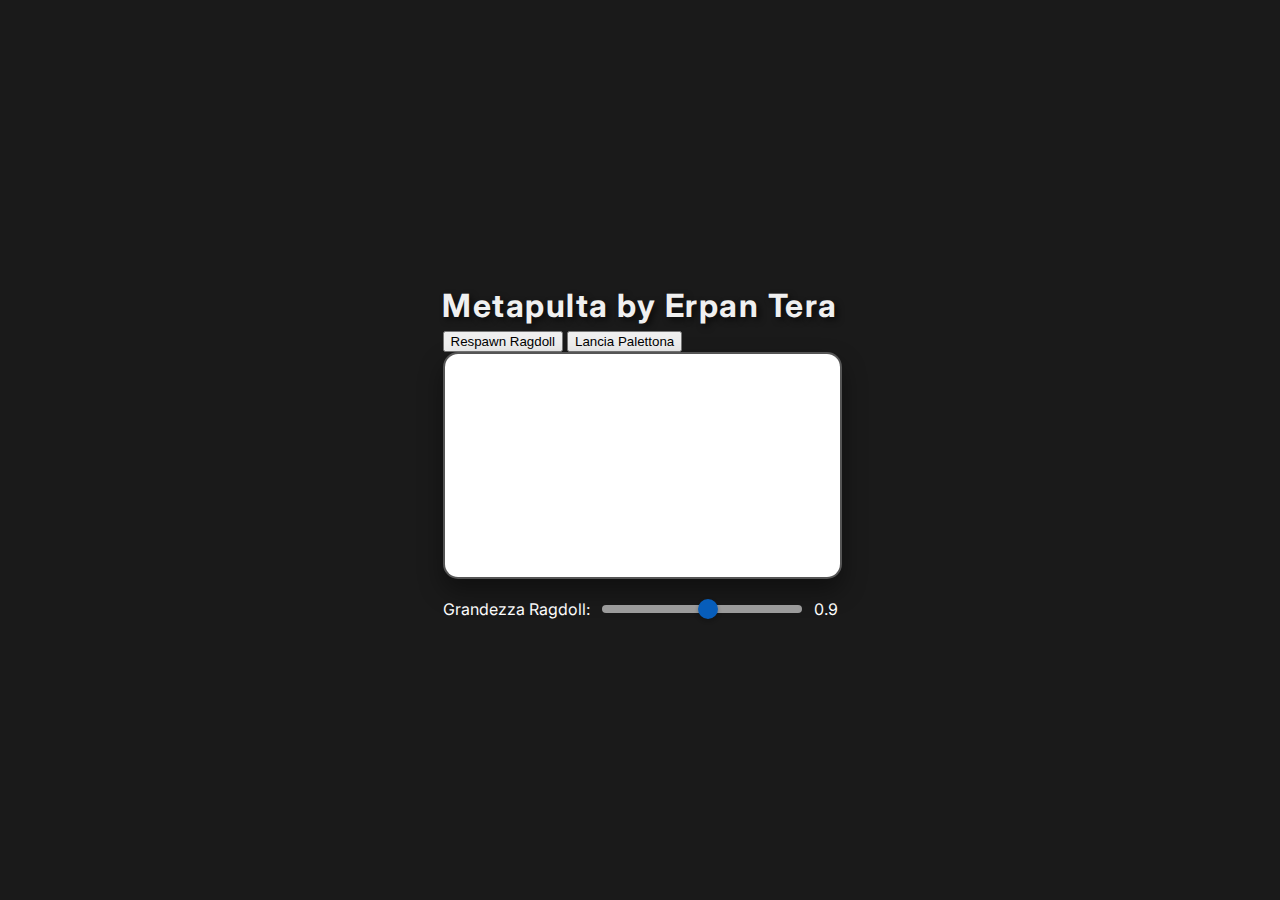
<file: index.html>
<!DOCTYPE html>
<html lang="it">
<head>
    <meta charset="UTF-8">
    <meta name="viewport" content="width=device-width, initial-scale=1.0">
    <title>Metapulta by Erpan Tera</title>
    <link href="https://fonts.googleapis.com/css2?family=Inter:wght@400;700&display=swap" rel="stylesheet">
    
    <link rel="stylesheet" href="style.css">

    <script type="importmap">
    {
        "imports": {
            "three": "./lib/three.module.js",
            "three/addons/": "./lib/"
        }
    }
    </script>
</head>
<body>
    <div class="container">
        <h1 class="main-title">Metapulta by Erpan Tera</h1>
        
        <div class="interactive-area">
            <div class="game-controls">
                <button id="respawnRagdollBtn">Respawn Ragdoll</button>
                <button id="launchPalettonaBtn">Lancia Palettona</button> <!-- NUOVO PULSANTE -->
            </div>
            
            <div class="canvas-wrapper">
                <canvas id="giostraCanvas"></canvas>
            </div>
            
            <div class="ragdoll-scale-controls">
                <label for="ragdollScaleSlider">Grandezza Ragdoll:</label>
                <input type="range" id="ragdollScaleSlider" min="0.2" max="1.5" value="0.9" step="0.05">
                <span id="ragdollScaleValue">0.9</span>
            </div>
        </div>
    </div>

    <script type="module" src="main.js"></script>
</body>
</html>
</file>
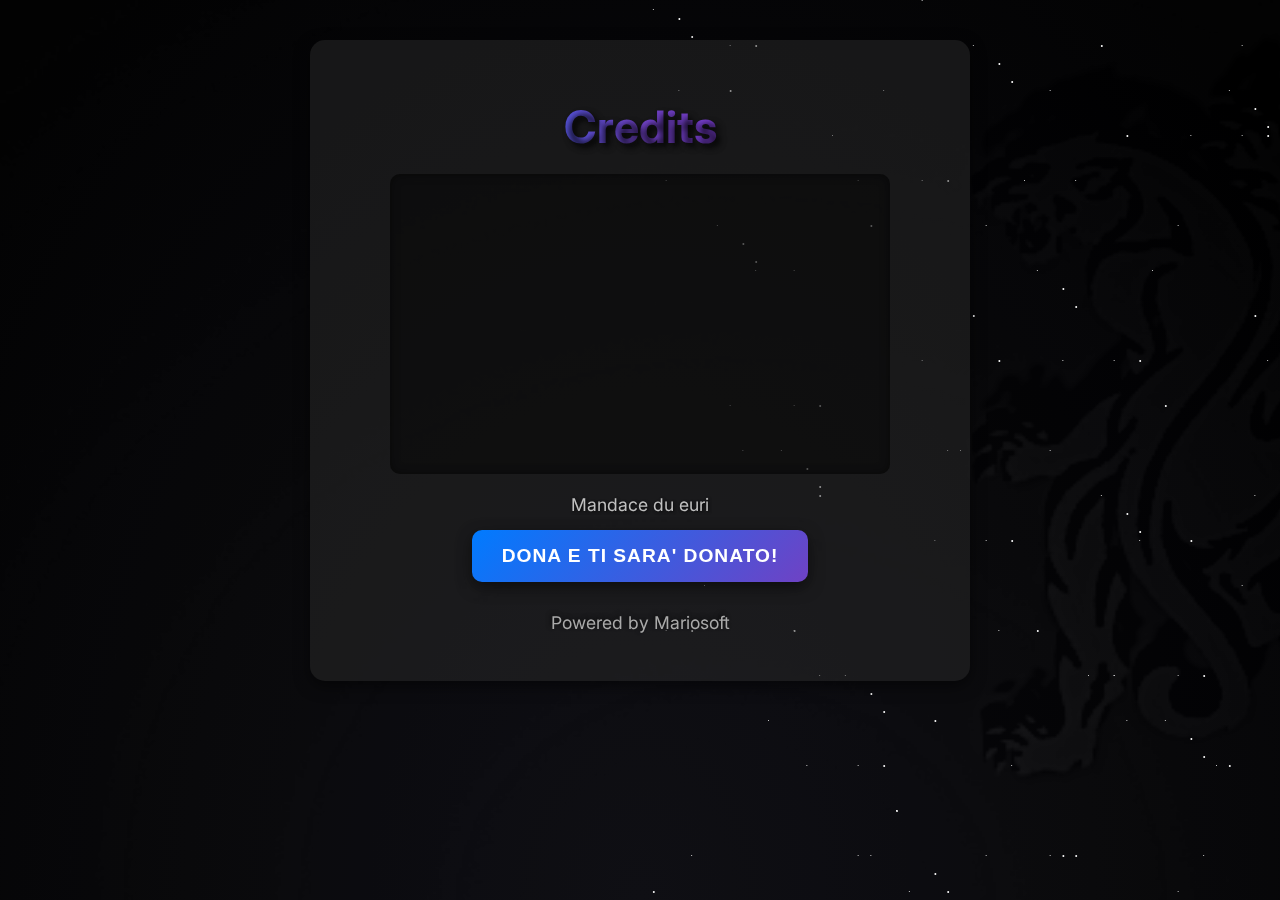
<file: credits.html>
<!DOCTYPE html>
<html lang="it">
<head>
    <meta charset="UTF-8">
    <meta name="viewport" content="width=device-width, initial-scale=1.0">
    <title>Credits - Erpan Tera Naca Pito</title>
    <!-- Carica il font Inter da Google Fonts -->
    <link href="https://fonts.googleapis.com/css2?family=Inter:wght@400;700&display=swap" rel="stylesheet">
    <!-- Collega il tuo file CSS esterno -->
    <link rel="stylesheet" href="credits.css">
</head>
<body>
    <div class="background-image-overlay"></div>
    <div id="starfield"></div> <!-- Contenitore per l'animazione delle stelle -->


    <div class="container">
        <h1>Credits</h1>

        <div class="credits-marquee-container">
            <div class="credits-text">
                 <h2>Concetti & cose</h2>
                <p>Erpan Tera</p>
                
                <h2>Programming</h2>
                <p>Gemini AEIOU IPSILON</p>
                <p>With invaluable guidance from Erpan Tera</p>

                <h2>3D Models</h2>
                <p>Umani a manina</p>
                <p>Va ri re po si to ri</p>
                <p>Gente che viene e che va</p>
                
                <h2>Textures & HDRIs</h2>
                <p>Tutta farina</p>
                <p>Uova e panegirici</p>
                <p>Ricchi premi e cotiglioni</p>

                <h2>Libraries</h2>
                <p>Three.js</p>
                <p>OrbitControls.js</p>
                <p>GLTFLoader.js</p>
                <p>RGBELoader.js</p>
                <p>Cannon-es.js (for Lab 2)</p>
                <p>Smff.js (for svpp no vabbè questa me la sono inventata)</p>

                <h2>UN GRAZIE SPECIALE</h2>
                <p>A tutti i colori e i supporti che mi conoscono</p>
                <p>E lasciate un eurino (il tasto DONATE) che lo date pure al balordo che vi porta la pizza rovesciata</p>
		
                <p>... grazie</p>
            </div>
        </div>

        <p class="donate-text">Mandace du euri</p>
        <div class="donate-button-wrapper">
            <form action="https://www.paypal.com/cgi-bin/webscr" method="post" target="_top">
                <input type="hidden" name="cmd" value="_s-xclick">
                <input type="hidden" name="hosted_button_id" value="MQZFUQ3FLAQMU">
                <button type="submit" name="submit" class="paypal-custom-button">
                    Dona e ti sara' donato!
                </button>
            </form>
        </div>

        <p>Powered by Mariosoft</p>
    </div>
</body>
</html>
</file>
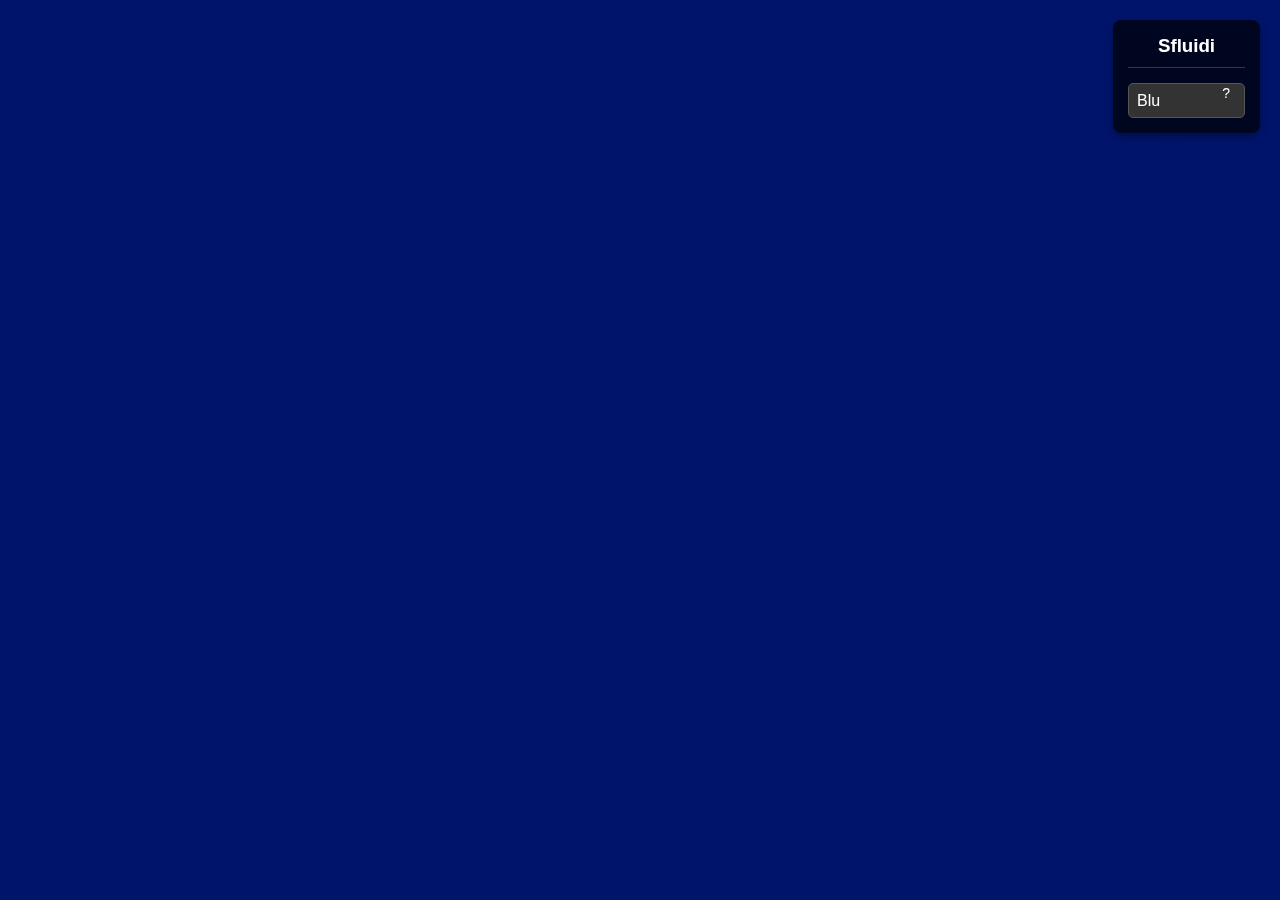
<file: lab_4.html>
<!DOCTYPE html>
<html lang="en">
<head>
    <meta charset="UTF-8">
    <link rel="icon" type="image/png" href="/favicon.png">
    <meta name="viewport" content="width=device-width, initial-scale=1.0">
    <title>Sfluideggia</title>
    <style>
        body { 
            margin: 0; 
            overflow: hidden; 
            background-color: #000; 
        }
        #webgl-canvas-container {
            position: absolute;
            top: 0;
            left: 0;
            width: 100vw;
            height: 100vh;
        }
        #color-overlay {
            position: absolute;
            top: 20px;
            right: 20px;
            background-color: rgba(0, 0, 0, 0.7);
            padding: 15px;
            border-radius: 8px;
            font-family: 'Segoe UI', Tahoma, Geneva, Verdana, sans-serif;
            color: white;
            z-index: 10;
            box-shadow: 0 4px 8px rgba(0, 0, 0, 0.3);
        }
        #color-overlay h3 {
            margin-top: 0;
            margin-bottom: 15px;
            text-align: center;
            border-bottom: 1px solid rgba(255, 255, 255, 0.2);
            padding-bottom: 10px;
        }
        /* Stili per il dropdown */
        #color-select {
            width: 100%; /* Occupa tutta la larghezza del contenitore */
            padding: 8px;
            border-radius: 5px;
            border: 1px solid #555;
            background-color: #333;
            color: white;
            font-size: 16px;
            appearance: none; /* Rimuove lo stile di default del browser */
            -webkit-appearance: none;
            -moz-appearance: none;
            cursor: pointer;
            outline: none; /* Rimuove il bordo blu al focus */
        }
        #color-select:focus {
            border-color: #0077ff; /* Colore del bordo al focus */
            box-shadow: 0 0 5px rgba(0, 119, 255, 0.5);
        }
        /* Opzionale: Aggiungi una freccia personalizzata per il dropdown */
        #color-overlay::after {
            content: '?'; /* Freccia unicode */
            position: absolute;
            top: 65px; /* Adatta la posizione alla tua layout */
            right: 30px;
            color: white;
            font-size: 14px;
            pointer-events: none; /* Permette il click attraverso la freccia */
        }
    </style>
</head>
<body>
    <div id="webgl-canvas-container"></div>

    <div id="color-overlay">
        <h3>Sfluidi</h3>
        <select id="color-select">
            <option value="#0077ff">Blu</option>
            <option value="#ff0077">Rosso</option>
            <option value="#77ff00">Verde</option>
            <option value="#ffaa00">Terra di Siena</option>
            <option value="#ffffff">Bianco</option>
            <option value="#800080">Viola</option>
            <option value="#00ffff">Ciano</option>
        </select>
    </div>

    <script type="module" src="./lib/three.module.js"></script>
    
    <script type="module">
        import { createInteractiveFluidScene } from './lab_4.js'; 

        document.addEventListener('DOMContentLoaded', () => {
            const fluidScene = createInteractiveFluidScene('webgl-canvas-container', '#0077ff'); 

            // Seleziona il nuovo elemento dropdown
            const colorSelect = document.getElementById('color-select');
            if (colorSelect) {
                // Aggiungi un event listener per l'evento 'change'
                colorSelect.addEventListener('change', (event) => {
                    const newColor = event.target.value; 
                    fluidScene.setFluidColor(newColor); 
                });

                // Imposta il colore iniziale del dropdown al caricamento
                // (Assicurati che l'opzione con value="#0077ff" sia selezionata di default nell'HTML)
                colorSelect.value = '#0077ff'; 
            }
        });
    </script>
</body>
</html>
</file>
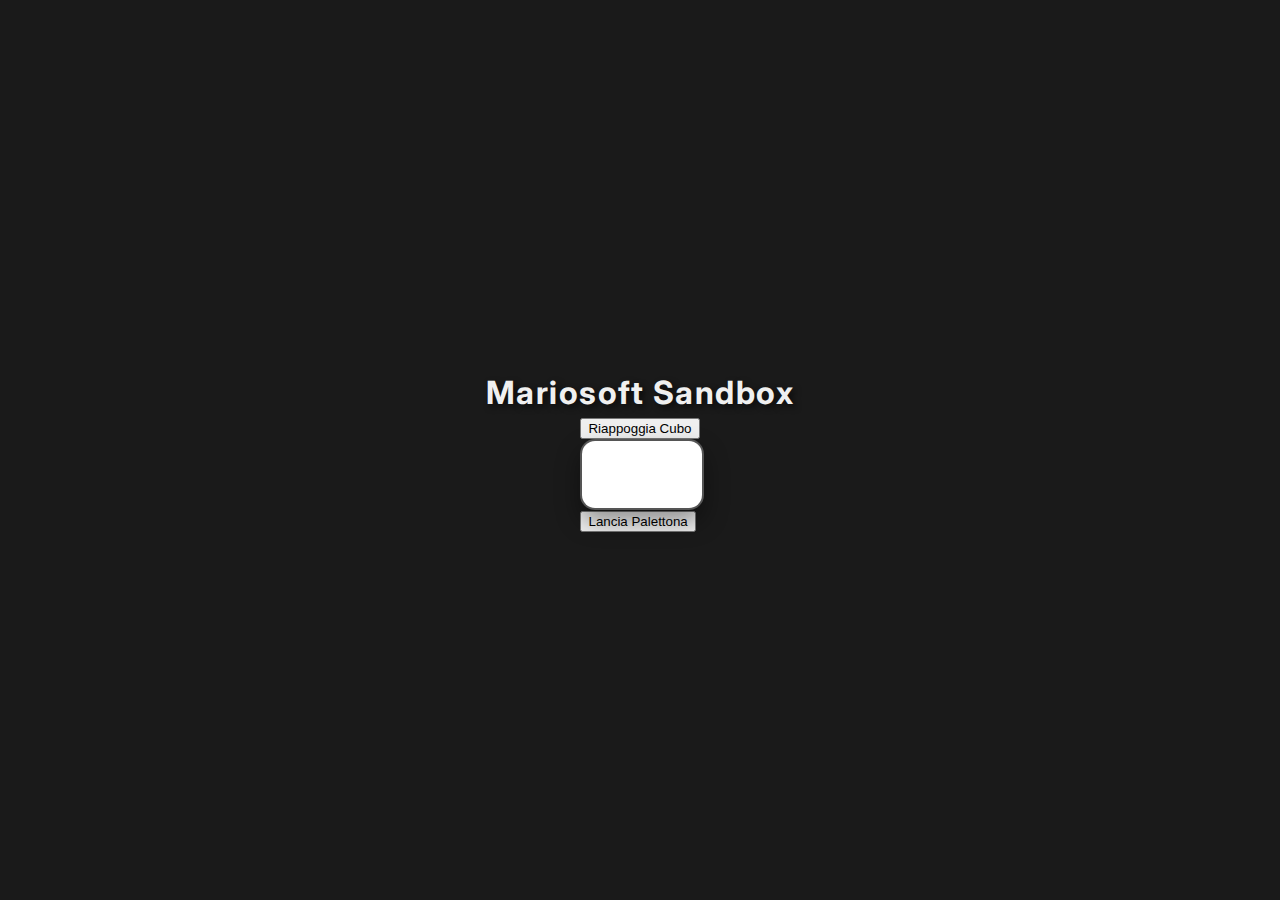
<file: metapulta.html>
<!DOCTYPE html>
<html lang="it">
<head>
    <meta charset="UTF-8">
    <meta name="viewport" content="width=device-width, initial-scale=1.0">
    <title>Mariosoft Sandbox</title>
    <link href="https://fonts.googleapis.com/css2?family=Inter:wght@400;700&display=swap" rel="stylesheet">
    
    <link rel="stylesheet" href="style.css">

    <script type="importmap">
    {
        "imports": {
            "three": "./lib/three.module.js",
            "three/addons/": "./lib/"
        }
    }
    </script>
</head>
<body>
    <div class="container">
        <h1 class="main-title">Mariosoft Sandbox</h1>
        
        <div class="interactive-area">
            <!-- Pulsante Respawn a sinistra -->
            <div class="left-game-controls">
                <button id="respawnRagdollBtn">Riappoggia Cubo</button>
            </div>
            
            <div class="canvas-wrapper">
                <canvas id="giostraCanvas"></canvas>
            </div>
            
            <!-- Pulsante Lancia Palettona a destra -->
            <div class="right-game-controls">
                <button id="launchPalettonaBtn">Lancia Palettona</button>
            </div>
        </div>
        <!-- Rimosso: div class="ragdoll-scale-controls" -->
    </div>

    <script type="module" src="main.js"></script>
</body>
</html>
</file>
<file: style.css>
body {
    margin: 0;
    display: flex;
    flex-direction: column;
    justify-content: center;
    align-items: center;
    min-height: 100vh;
    background-color: #1a1a1a;
    color: #ffffff;
    font-family: 'Inter', sans-serif;
    overflow: hidden;
}

.container {
    /* MODIFICATO: Ridotto la larghezza e la max-width per ridurre le dimensioni del canvas di circa un terzo */
    width: 70%; /* Era 90% */
    max-width: 1000px; /* Era 1200px */
    display: flex;
    flex-direction: column;
    align-items: center;
    padding: 5px;
    box-sizing: border-box;
}

.main-title {
    text-align: center;
    margin-bottom: 5px;
    margin-top: 5px;
    font-size: 2em;
    font-weight: 700;
    color: #f0f0f0;
    text-shadow: 3px 3px 6px rgba(0, 0, 0, 0.6);
    letter-spacing: 1.5px;
}

.canvas-wrapper {
    width: 100%;
    position: relative;
    padding-bottom: 56.25%; /* 16:9 aspect ratio */
    background-color: #333;
    border-radius: 15px;
    overflow: hidden;
    box-shadow: 0 12px 25px rgba(0, 0, 0, 0.4);
    border: 2px solid #555;
}

#giostraCanvas {
    position: absolute;
    top: 0;
    left: 0;
    width: 100%;
    height: 100%;
    display: block;
}

.head-selection-buttons, .catapult-controls, .ragdoll-scale-controls {
    margin-top: 20px;
    display: flex;
    gap: 10px;
    flex-wrap: wrap;
    justify-content: center;
    align-items: center;
}

.head-selection-buttons button, .catapult-controls button {
    background-color: #4CAF50;
    color: white;
    padding: 10px 20px;
    border: none;
    border-radius: 8px;
    cursor: pointer;
    font-size: 1em;
    font-weight: bold;
    transition: background-color 0.3s ease, transform 0.1s ease;
    box-shadow: 0 4px 8px rgba(0, 0, 0, 0.2);
}

/* Stile specifico per il pulsante catapulta */
#launchCatapultBtn {
    background-color: #FF5722;
}
#launchCatapultBtn:hover {
    background-color: #e64a19;
}
#launchCatapultBtn:active {
    background-color: #d84315;
}

.head-selection-buttons button:hover, .catapult-controls button:hover {
    background-color: #45a049;
    transform: translateY(-2px);
}

.head-selection-buttons button:active, .catapult-controls button:active {
    background-color: #3e8e41;
    transform: translateY(0);
    box-shadow: 0 2px 4px rgba(0, 0, 0, 0.2);
}

/* Stile per lo slider */
#ragdollScaleSlider {
    width: 200px;
    -webkit-appearance: none;
    appearance: none;
    height: 8px;
    background: #d3d3d3;
    outline: none;
    opacity: 0.7;
    -webkit-transition: .2s;
    transition: opacity .2s;
    border-radius: 5px;
}

#ragdollScaleSlider::-webkit-slider-thumb {
    -webkit-appearance: none;
    appearance: none;
    width: 20px;
    height: 20px;
    border-radius: 50%;
    background: #007bff;
    cursor: pointer;
    box-shadow: 0 2px 4px rgba(0, 0, 0, 0.3);
}

#ragdollScaleSlider::-moz-range-thumb {
    width: 20px;
    height: 20px;
    border-radius: 50%;
    background: #007bff;
    cursor: pointer;
    box-shadow: 0 2px 4px rgba(0, 0, 0, 0.3);
}

/* Media Queries per la Responsivit� */
@media (max-width: 768px) {
    .main-title {
        font-size: 2em;
    }
    .container {
        padding: 10px;
    }
    .head-selection-buttons, .catapult-controls, .ragdoll-scale-controls {
        gap: 8px;
    }
    .head-selection-buttons button, .catapult-controls button {
        padding: 8px 15px;
        font-size: 0.9em;
    }
    #ragdollScaleSlider {
        width: 150px;
    }
}

@media (max-width: 480px) {
    .main-title {
        font-size: 1.5em;
    }
    .container {
        padding: 5px;
    }
    .head-selection-buttons, .catapult-controls, .ragdoll-scale-controls {
        gap: 5px;
    }
    .head-selection-buttons button, .catapult-controls button {
        padding: 6px 12px;
        font-size: 0.8em;
    }
    #ragdollScaleSlider {
        width: 120px;
    }
}
</file>
<file: credits.css>
body {
    margin: 0;
    font-family: 'Inter', sans-serif;
    /* Sfondo con gradiente più scuro per simulare un cielo notturno profondo */
    background: radial-gradient(ellipse at bottom, #0A0A10 0%, #000000 100%);
    color: #f0f0f0;
    display: flex;
    flex-direction: column; /* Colonna per allineare gli elementi verticalmente */
    justify-content: flex-start; /* Allinea gli elementi in alto */
    align-items: center; /* CENTRATURA: Centra orizzontalmente i figli diretti del body (in questo caso, il .container) */
    min-height: 100vh;
    padding: 20px;
    box-sizing: border-box;
    text-align: center; /* Fallback per testo, ma flexbox lo gestisce meglio */
    position: relative; /* Necessario per il posizionamento assoluto delle stelle e dell'overlay */
    overflow: hidden; /* Nasconde le stelle e l'overlay che escono dalla viewport */
}

/* Contenitore per l'immagine di sfondo ingrandita e a bassa opacità */
.background-image-overlay {
    position: fixed;
    top: 0;
    left: 0;
    width: 100%;
    height: 100%;
    background-image: url('./txt/panel.png'); /* Assicurati che il percorso sia corretto */
    background-size: cover; /* Copre l'intera area */
    background-position: center; /* Centra l'immagine */
    opacity: 0.15; /* Bassa opacità */
    z-index: -2; /* Dietro le stelle e il contenuto */
    pointer-events: none; /* Non blocca gli eventi del mouse */
}

/* Contenitore per il campo stellare */
#starfield {
    position: fixed; /* Fissa lo sfondo stellare rispetto alla viewport */
    top: 0;
    left: 0;
    width: 100%;
    height: 100%;
    z-index: -1; /* Manda il campo stellare dietro il contenuto ma sopra l'overlay */
    pointer-events: none; /* Rende il campo stellare non interattivo */
}

/* Strati di stelle con diverse dimensioni e velocità */
#starfield::before,
#starfield::after {
    content: '';
    position: absolute;
    background: transparent;
    border-radius: 50%; /* Rende le stelle rotonde */
    animation-iteration-count: infinite;
    animation-timing-function: linear;
}

/* Strato 1: Stelle piccole e veloci */
#starfield::before {
    width: 1px;
    height: 1px;
    box-shadow:
        /* Generazione di stelle più numerose e distribuite */
        10vw 80vh #FFF, 15vw 15vh #FFF, 20vw 90vh #FFF, 25vw 50vh #FFF, 30vw 20vh #FFF, 35vw 75vh #FFF, 40vw 30vh #FFF, 45vw 85vh #FFF, 50vw 10vh #FFF, 55vw 60vh #FFF, 60vw 35vh #FFF, 65vw 95vh #FFF, 70vw 25vh #FFF, 75vw 70vh #FFF, 80vw 5vh #FFF, 85vw 40vh #FFF, 90vw 80vh #FFF, 95vw 15vh #FFF, 5vw 65vh #FFF, 12vw 30vh #FFF, 18vw 95vh #FFF, 22vw 40vh #FFF, 28vw 70vh #FFF, 32vw 10vh #FFF, 38vw 80vh #FFF, 42vw 25vh #FFF, 48vw 55vh #FFF, 52vw 90vh #FFF, 58vw 30vh #FFF, 62vw 75vh #FFF, 68vw 5vh #FFF, 72vw 45vh #FFF, 78vw 85vh #FFF, 82vw 20vh #FFF, 88vw 60vh #FFF, 92vw 35vh #FFF, 98vw 70vh #FFF, 3vw 10vh #FFF, 8vw 50vh #FFF, 13vw 85vh #FFF, 17vw 20vh #FFF, 23vw 60vh #FFF, 27vw 95vh #FFF, 33vw 40vh #FFF, 37vw 75vh #FFF, 43vw 15vh #FFF, 47vw 65vh #FFF, 53vw 30vh #FFF, 57vw 80vh #FFF, 63vw 25vh #FFF, 67vw 70vh #FFF, 73vw 5vh #FFF, 77vw 45vh #FFF, 83vw 85vh #FFF, 87vw 20vh #FFF, 93vw 60vh #FFF, 97vw 35vh #FFF, 2vw 70vh #FFF, 7vw 5vh #FFF, 12vw 45vh #FFF, 17vw 85vh #FFF, 22vw 20vh #FFF, 27vw 60vh #FFF, 32vw 95vh #FFF, 37vw 40vh #FFF, 42vw 75vh #FFF, 47vw 15vh #FFF, 52vw 65vh #FFF, 57vw 30vh #FFF, 62vw 80vh #FFF, 67vw 25vh #FFF, 72vw 70vh #FFF, 77vw 5vh #FFF, 82vw 45vh #FFF, 87vw 85vh #FFF, 92vw 20vh #FFF, 97vw 60vh #FFF, 4vw 95vh #FFF, 9vw 30vh #FFF, 14vw 75vh #FFF, 19vw 10vh #FFF, 24vw 50vh #FFF, 29vw 85vh #FFF, 34vw 20vh #FFF, 39vw 60vh #FFF, 44vw 95vh #FFF, 49vw 40vh #FFF, 54vw 75vh #FFF, 59vw 15vh #FFF, 64vw 65vh #FFF, 69vw 30vh #FFF, 74vw 80vh #FFF, 79vw 25vh #FFF, 84vw 70vh #FFF, 89vw 5vh #FFF, 94vw 45vh #FFF, 99vw 85vh #FFF,
                1vw 1vh #FFF, 6vw 25vh #FFF, 11vw 50vh #FFF, 16vw 75vh #FFF, 21vw 99vh #FFF, 26vw 5vh #FFF, 31vw 30vh #FFF, 36vw 55vh #FFF, 41vw 80vh #FFF, 46vw 10vh #FFF, 51vw 35vh #FFF, 56vw 60vh #FFF, 61vw 85vh #FFF, 66vw 15vh #FFF, 71vw 40vh #FFF, 76vw 65vh #FFF, 81vw 90vh #FFF, 86vw 20vh #FFF, 91vw 45vh #FFF, 96vw 70vh #FFF, 99vw 95vh #FFF, 0vw 0vh #FFF, 2vw 20vh #FFF, 7vw 45vh #FFF, 12vw 70vh #FFF, 17vw 95vh #FFF, 22vw 0vh #FFF, 27vw 25vh #FFF, 32vw 50vh #FFF, 37vw 75vh #FFF, 42vw 99vh #FFF, 47vw 5vh #FFF, 52vw 30vh #FFF, 57vw 55vh #FFF, 62vw 80vh #FFF, 67vw 10vh #FFF, 72vw 35vh #FFF, 77vw 60vh #FFF, 82vw 85vh #FFF, 87vw 15vh #FFF, 92vw 40vh #FFF, 97vw 65vh #FFF, 99vw 90vh #FFF;
    animation: moveStars 15s linear infinite; /* Animazione più veloce */
}

/* Strato 2: Stelle medie e più lente */
#starfield::after {
    width: 2px;
    height: 2px;
    box-shadow:
        /* Generazione di stelle più numerose e distribuite */
        12vw 70vh #FFF, 18vw 25vh #FFF, 23vw 80vh #FFF, 28vw 40vh #FFF, 33vw 95vh #FFF, 38vw 15vh #FFF, 43vw 60vh #FFF, 48vw 35vh #FFF, 53vw 85vh #FFF, 58vw 20vh #FFF, 63vw 75vh #FFF, 68vw 50vh #FFF, 73vw 90vh #FFF, 78vw 30vh #FFF, 83vw 65vh #FFF, 88vw 5vh #FFF, 93vw 45vh #FFF, 98vw 80vh #FFF, 7vw 10vh #FFF, 14vw 55vh #FFF, 20vw 90vh #FFF, 26vw 35vh #FFF, 31vw 70vh #FFF, 36vw 5vh #FFF, 41vw 45vh #FFF, 46vw 85vh #FFF, 51vw 20vh #FFF, 56vw 60vh #FFF, 61vw 95vh #FFF, 66vw 40vh #FFF, 71vw 75vh #FFF, 76vw 15vh #FFF, 81vw 65vh #FFF, 86vw 30vh #FFF, 91vw 80vh #FFF, 96vw 25vh #FFF, 4vw 70vh #FFF, 9vw 5vh #FFF, 14vw 45vh #FFF, 19vw 85vh #FFF, 24vw 20vh #FFF, 29vw 60vh #FFF, 34vw 95vh #FFF, 39vw 40vh #FFF, 44vw 75vh #FFF, 49vw 15vh #FFF, 54vw 65vh #FFF, 59vw 30vh #FFF, 64vw 80vh #FFF, 69vw 25vh #FFF, 74vw 70vh #FFF, 79vw 5vh #FFF, 84vw 45vh #FFF, 89vw 85vh #FFF, 94vw 20vh #FFF, 99vw 60vh #FFF,
                3vw 2vh #FFF, 8vw 27vh #FFF, 13vw 52vh #FFF, 18vw 77vh #FFF, 23vw 97vh #FFF, 28vw 7vh #FFF, 33vw 32vh #FFF, 38vw 57vh #FFF, 43vw 82vh #FFF, 48vw 12vh #FFF, 53vw 37vh #FFF, 58vw 62vh #FFF, 63vw 87vh #FFF, 68vw 17vh #FFF, 73vw 42vh #FFF, 78vw 67vh #FFF, 83vw 92vh #FFF, 88vw 22vh #FFF, 93vw 47vh #FFF, 98vw 72vh #FFF, 1vw 99vh #FFF, 4vw 4vh #FFF, 9vw 29vh #FFF, 14vw 54vh #FFF, 19vw 79vh #FFF, 24vw 99vh #FFF, 29vw 9vh #FFF, 34vw 34vh #FFF, 39vw 59vh #FFF, 44vw 84vh #FFF, 49vw 14vh #FFF, 54vw 39vh #FFF, 59vw 64vh #FFF, 64vw 89vh #FFF, 69vw 19vh #FFF, 74vw 44vh #FFF, 79vw 69vh #FFF, 84vw 94vh #FFF, 89vw 24vh #FFF, 94vw 49vh #FFF, 99vw 74vh #FFF;
    animation: moveStars 25s linear infinite; /* Animazione più lenta, ma comunque più veloce di prima */
}

/* Keyframes per l'animazione delle stelle */
@keyframes moveStars {
    0% { transform: translateY(0); }
    100% { transform: translateY(-100vh); } /* Le stelle si muovono verso l'alto */
}

.container {
    background-color: rgba(42, 42, 42, 0.5); /* Fallback colore e per trasparenza */
    border-radius: 15px;
    box-shadow: 0 5px 15px rgba(0, 0, 0, 0.5);
    padding: 30px;
    max-width: 600px;
    width: 90%;
    z-index: 1; /* Assicura che il contenuto sia sopra le stelle e l'overlay */
    position: relative; /* Necessario per z-index */
    margin: 20px auto; /* CENTRATURA: Centra il contenitore all'interno del body */
}

.container::before {
    content: '';
    position: absolute;
    top: 0;
    left: 0;
    right: 0;
    bottom: 0;
    border-radius: 15px;
    background: radial-gradient(circle at center, rgba(138, 43, 226, 0.2) 0%, rgba(0, 123, 255, 0) 70%); /* Gradiente radiale viola-blu */
    opacity: 0; /* Inizialmente invisibile */
    animation: glowPulse 4s infinite alternate; /* Animazione di pulsazione */
    z-index: -1; /* Dietro il contenuto del container */
    pointer-events: none; /* Non blocca gli eventi del mouse */
}

/* Animazione per il bagliore del container (mantenuta, ma solo per il bagliore) */
@keyframes glowPulse {
    0% { opacity: 0; transform: scale(0.95); }
    50% { opacity: 0.3; transform: scale(1); }
    100% { opacity: 0; transform: scale(0.95); }
}

h1 {
    /* Stile del titolo con gradiente animato blu-violetto */
    background-image: linear-gradient(to right, #007bff, #6f42c4, #8a2be2, #6f42c4, #007bff); /* Gradiente da blu a violetto e ritorno */
    background-size: 200% auto; /* Rende il gradiente più largo del testo per l'animazione */
    -webkit-background-clip: text; /* Applica il gradiente solo al testo (per WebKit) */
    background-clip: text; /* Applica il gradiente solo al testo */
    -webkit-text-fill-color: transparent; /* Rende il colore del testo trasparente (per WebKit) */
    color: transparent; /* Rende il colore del testo trasparente */
    animation: gradientAnimation 5s linear infinite; /* Animazione del gradiente */

    margin-bottom: 20px;
    font-size: 2.8em;
    text-shadow: 4px 4px 6px rgba(0, 0, 0, 0.8); /* Ombra più pronunciata per leggibilità */
    transition: text-shadow 0.3s ease; /* Transizione per l'ombra del testo */
}

h1:hover {
    text-shadow: 0 0 15px rgba(138, 43, 226, 0.8), 0 0 25px rgba(0, 123, 255, 0.6); /* Ombra luminosa al passaggio del mouse */
}

/* Keyframes per l'animazione del gradiente del titolo */
@keyframes gradientAnimation {
    0% { background-position: 0% 50%; }
    100% { background-position: 100% 50%; }
}

p {
    margin-top: 30px;
    font-size: 1.1em;
    color: #aaa;
    text-shadow: -2px -2px 4px rgba(0, 0, 0, 0.5); /* Ombra proiettata verso top-right */
}

/* Stili per il pulsante Donate */
.donate-button-wrapper {
    margin-bottom: 30px; /* Spazio sotto il pulsante */
    z-index: 2; /* Assicura che sia sopra gli altri elementi */
    position: relative;
    display: flex;
    justify-content: center; /* Centra il pulsante orizzontalmente */
    align-items: center;
}

.donate-text {
    font-size: 1.1em;
    color: #c0c0c0;
    margin-top: 10px; /* Spazio sopra il testo */
    margin-bottom: 15px; /* Spazio sotto il testo e sopra il pulsante */
    text-shadow: 1px 1px 3px rgba(0, 0, 0, 0.7);
}

/* Nuovo stile per il pulsante PayPal personalizzato */
.paypal-custom-button {
    background: linear-gradient(135deg, #007bff, #6f42c4); /* Gradiente blu-violetto */
    color: white;
    padding: 15px 30px;
    border: none;
    border-radius: 10px; /* Bordi arrotondati */
    font-size: 1.2em;
    font-weight: bold;
    cursor: pointer;
    box-shadow: 0 5px 15px rgba(0, 0, 0, 0.5); /* Ombra più pronunciata */
    transition: all 0.3s ease; /* Transizione fluida per tutti gli effetti */
    letter-spacing: 1px; /* Spaziatura tra le lettere */
    text-transform: uppercase; /* Testo in maiuscolo */
    position: relative;
    overflow: hidden; /* Nasconde l'effetto hover che esce dal bordo */
}

.paypal-custom-button::before {
    content: '';
    position: absolute;
    top: 0;
    left: 0;
    width: 100%;
    height: 100%;
    background: rgba(255, 255, 255, 0.1); /* Overlay bianco semi-trasparente */
    transform: translateX(-100%); /* Inizialmente fuori dallo schermo a sinistra */
    transition: transform 0.4s ease-out; /* Animazione dello scorrimento */
}

.paypal-custom-button:hover {
    background: linear-gradient(135deg, #6f42c4, #007bff); /* Inverti il gradiente all'hover */
    transform: translateY(-3px); /* Leggero sollevamento */
    box-shadow: 0 8px 20px rgba(0, 123, 255, 0.7), 0 0 30px rgba(138, 43, 226, 0.5); /* Bagliore più intenso */
}

.paypal-custom-button:hover::before {
    transform: translateX(0); /* Fai scorrere l'overlay all'interno del pulsante */
}

.paypal-custom-button:active {
    transform: translateY(0); /* Torna alla posizione originale al click */
    box-shadow: 0 2px 5px rgba(0, 0, 0, 0.3); /* Ombra più piccola al click */
}

/* Stili per il contenitore dei credits a scorrimento verticale */
.credits-marquee-container {
    height: 300px; /* Altezza fissa del contenitore per lo scorrimento */
    overflow: hidden; /* Nasconde il testo che esce dal contenitore */
    width: 100%;
    max-width: 500px; /* Larghezza massima del contenitore esterno */
    margin: 20px auto; /* CENTRATURA: Centra il contenitore orizzontalmente */
    background-color: rgba(0, 0, 0, 0.4); /* Sfondo leggermente trasparente */
    border-radius: 10px;
    padding: 20px; /* Padding interno per creare spazio ai lati del testo */
    box-sizing: border-box; /* Assicura che padding sia incluso nella larghezza */
    position: relative; /* FONDAMENTALE: Rende questo l'offset parent per .credits-text */
    box-shadow: inset 0 0 10px rgba(0, 0, 0, 0.5); /* Ombra interna per profondità */
}

.credits-text {
    position: absolute;
    max-width: 280px; /* Controlla la larghezza massima del testo per andare a capo */
    left: 0; /* Fissa il bordo sinistro del blocco al bordo sinistro del contenitore */
    right: 0; /* Fissa il bordo destro del blocco al bordo destro del contenitore */
    margin: auto; /* CENTRATURA: Distribuisce lo spazio rimanente equamente a sinistra e destra */
    padding-top: 100%; /* Inizia il testo completamente fuori dallo schermo in basso per l'effetto scorrimento */
    animation: scrollCredits 60s linear infinite; /* Animazione di scorrimento verticale */
    text-align: center; /* CENTRATURA: Allinea il testo al centro *all'interno* di questo blocco */
    line-height: 1.6;
    box-sizing: border-box; /* Assicura che padding e border siano inclusi nella larghezza */
    /* border: 1px solid red; /* DECOMMENTA PER DEBUGGARE: Mostra il bordo del blocco di testo scorrevole */
}

.credits-text h2 {
    font-size: 1.5em;
    color: #00FFFF; /* Ciano per i titoli delle sezioni */
    margin-top: 20px;
    margin-bottom: 5px;
    text-shadow: 0 0 8px rgba(0, 255, 255, 0.5);
}

.credits-text p {
    font-size: 1em;
    color: #f0f0f0;
    margin-top: 5px;
    margin-bottom: 5px;
    text-shadow: 1px 1px 2px rgba(0, 0, 0, 0.5);
}

/* Keyframes per l'animazione di scorrimento verticale dei credits */
@keyframes scrollCredits {
    0% { transform: translateY(0); }
    100% { transform: translateY(-100%); } /* Scorre il testo verso l'alto */
}

/* Media Queries per la responsività */
@media (max-width: 768px) {
    h1 {
        font-size: 2em;
    }
    .container {
        padding: 20px;
    }
    .credits-marquee-container {
        height: 250px; /* Riduci l'altezza su schermi più piccoli */
        animation: scrollCredits 80s linear infinite; /* Rallenta lo scorrimento su mobile */
    }
    .paypal-custom-button {
        font-size: 1em;
        padding: 12px 25px;
    }
    .credits-text {
        max-width: 250px; /* Riduci ulteriormente la larghezza su schermi più piccoli */
    }
}
</file>
